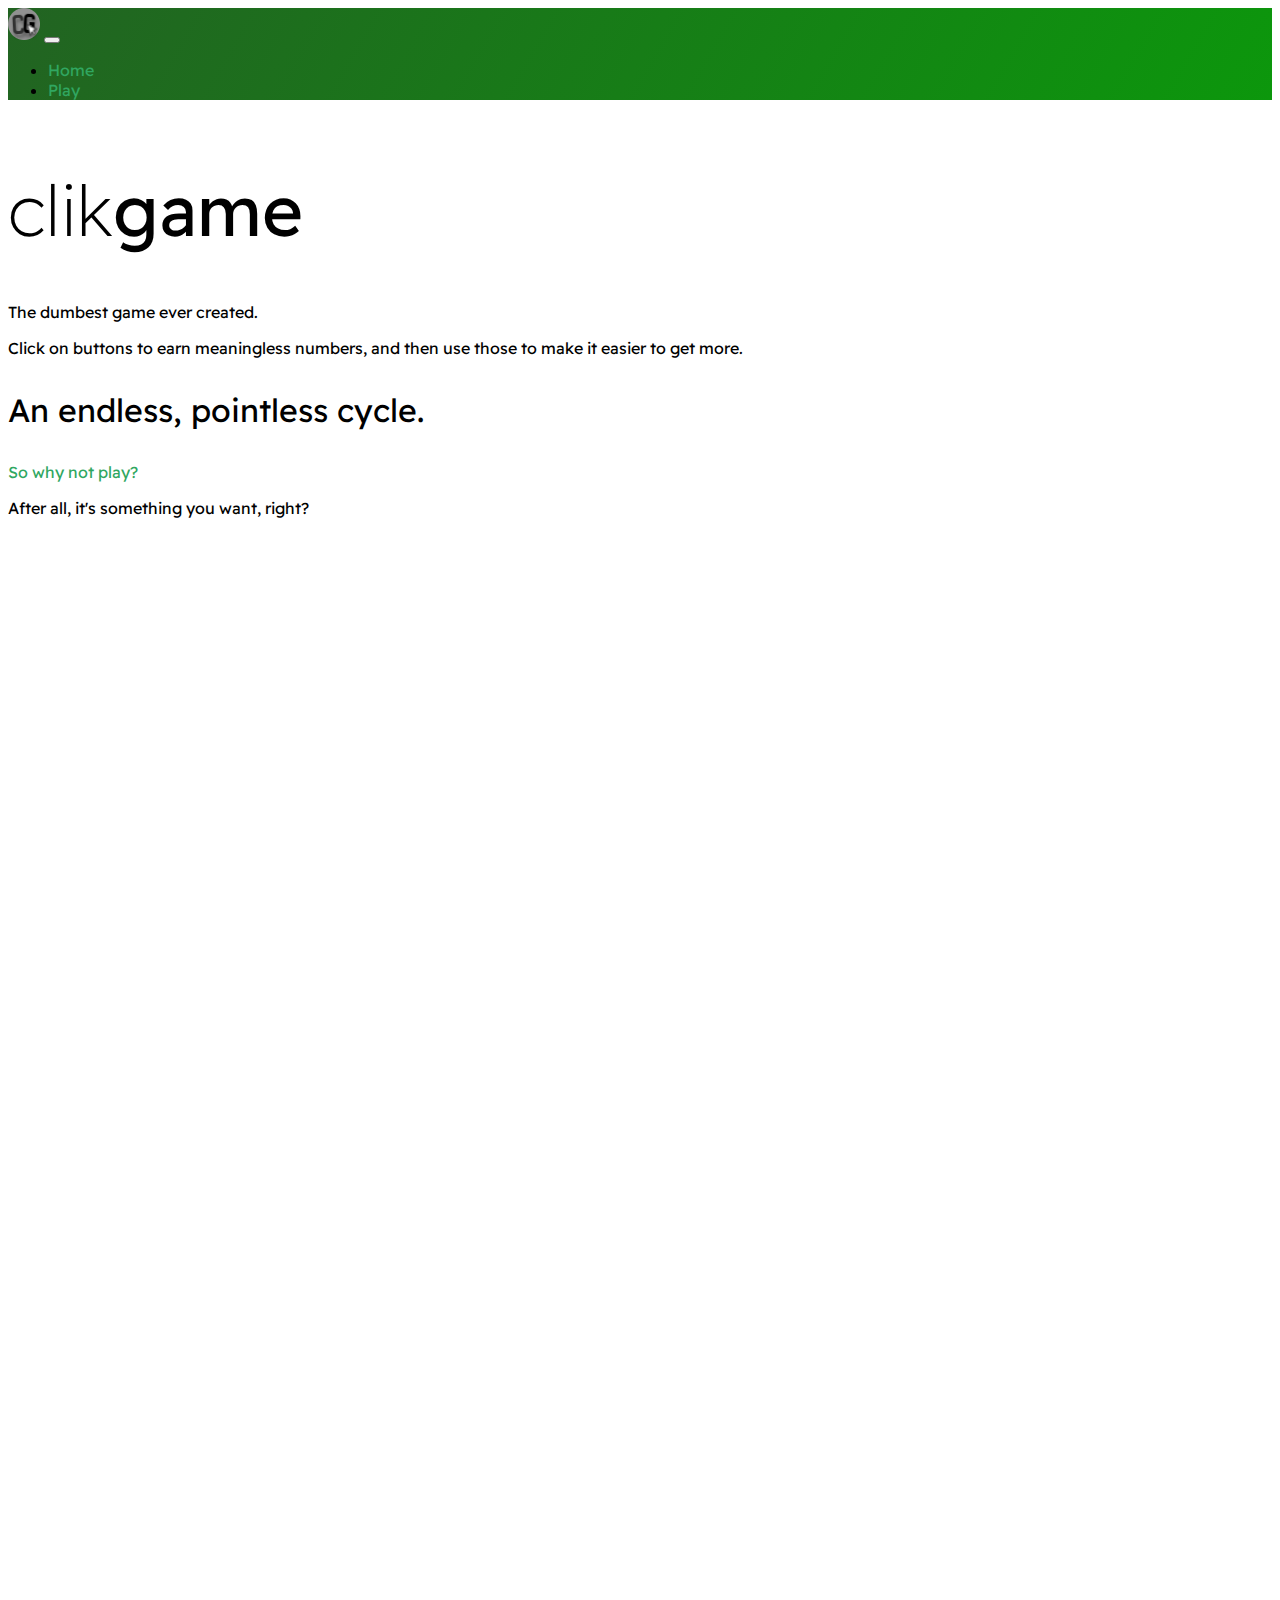
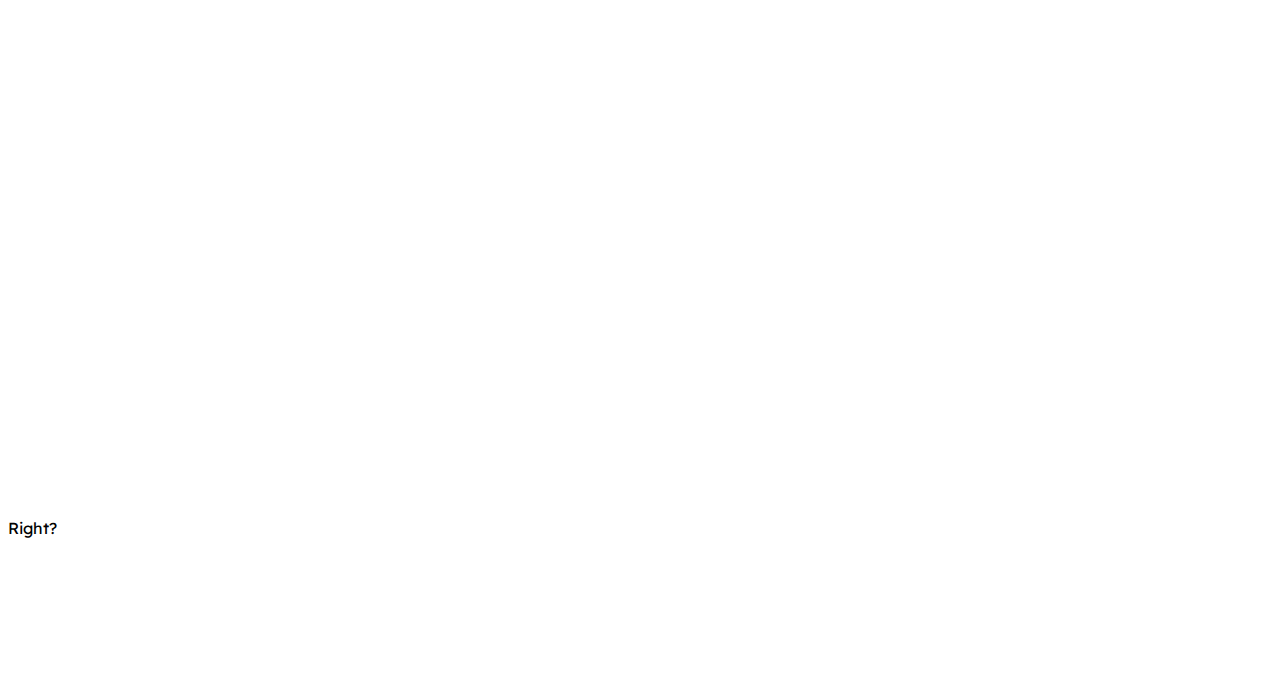
<file: index.html>
<!DOCTYPE html>
<html lang="en">

<head>
    <link href="https://cdn.jsdelivr.net/npm/bootstrap@5.0.1/dist/css/bootstrap.min.css" rel="stylesheet"
integrity="sha384-+0n0xVW2eSR5OomGNYDnhzAbDsOXxcvSN1TPprVMTNDbiYZCxYbOOl7+AMvyTG2x" crossorigin="anonymous">

    <title>clikgame</title>
</head>

<div id="navbarSlot"></div>

<body class="container">
    
    <h1>clik<strong>game</strong></h1>

    <p class="lead">The dumbest game ever created.</p>
    <p>Click on buttons to earn meaningless numbers, and then use those to make it easier to get more.</p>
    <p id="motto">An endless, pointless cycle.</p>
    <a href="game.html">So why not play?</a>
    <p style="margin-bottom: 100rem">After all, it's something you want, right?</p>
    
    <p style="margin-bottom: 10rem;" class="lead">Right?</p>

    <!-- Bootstrap -->
    <script src="https://cdn.jsdelivr.net/npm/bootstrap@5.0.1/dist/js/bootstrap.bundle.min.js"
        integrity="sha384-gtEjrD/SeCtmISkJkNUaaKMoLD0//ElJ19smozuHV6z3Iehds+3Ulb9Bn9Plx0x4"
        crossorigin="anonymous"></script>

    <!-- Setup across files -->
    <script src="js/setup.js"></script>
</body>

</html>
</file>
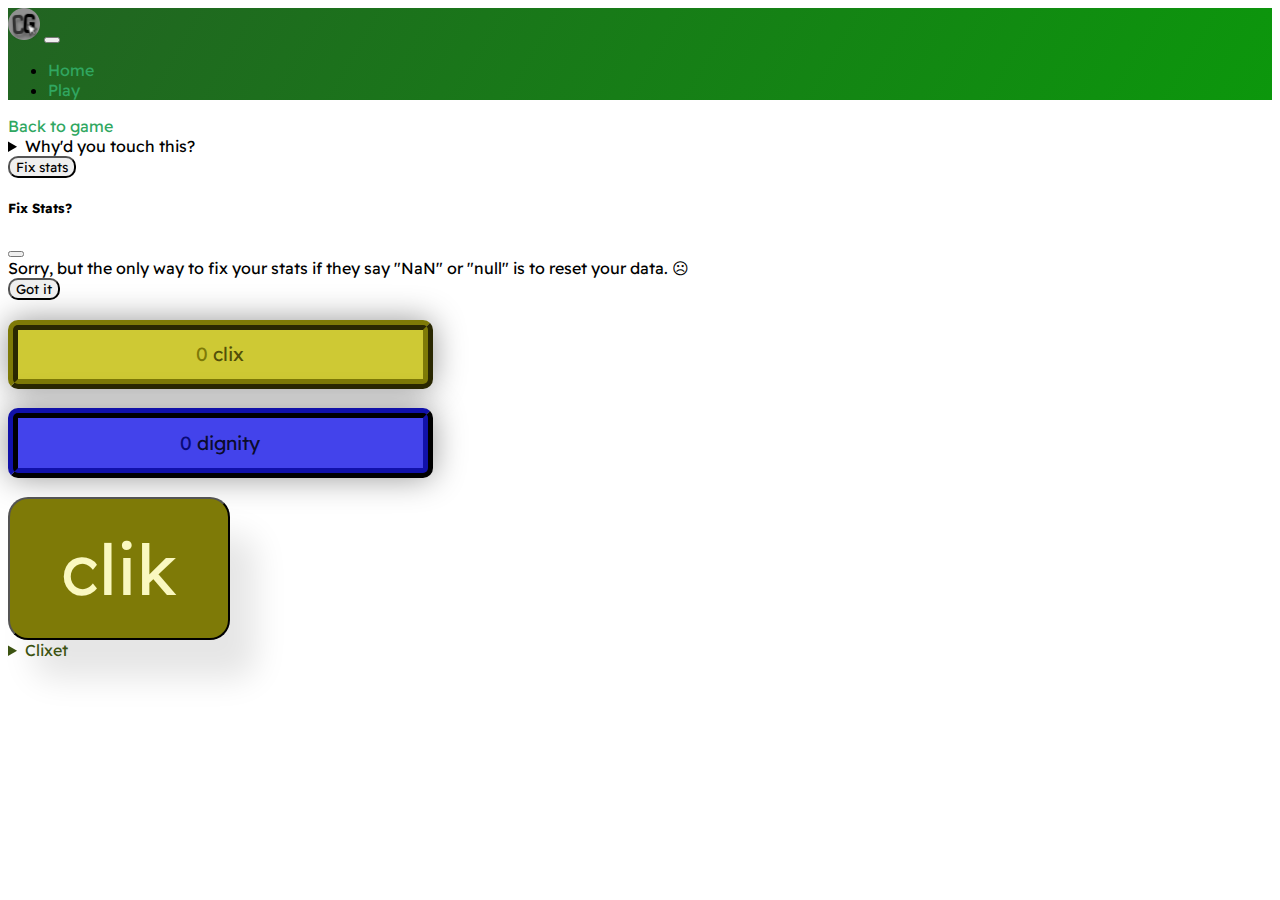
<file: testing-copy.html>
<!DOCTYPE html>
<html lang="en">

<head>
    <link href="https://cdn.jsdelivr.net/npm/bootstrap@5.0.1/dist/css/bootstrap.min.css" rel="stylesheet"
integrity="sha384-+0n0xVW2eSR5OomGNYDnhzAbDsOXxcvSN1TPprVMTNDbiYZCxYbOOl7+AMvyTG2x" crossorigin="anonymous">
    <link rel="stylesheet" href="css/game-style.css">

    <title>clikGAME</title>
</head>

<div id="navbarSlot" aria-roledescription="A slot for the navbar"></div>

<body>

    <a href="game.html">Back to game</a>

    <details id="how-to-play" class="mt-5 mb-5">
            <summary>Why'd you touch this?</summary>
            <p>literally theres no point</p>
        </details>

        <!-- Fix Game Variables -->
        <button type="button" class="btn btn-primary mb-3" data-bs-toggle="modal" data-bs-target="#fixVariables">Fix stats</button>
        
        <!-- Fix Game Variables - Modal -->
        <div class="modal fade" id="fixVariables" tabindex="-1" aria-labelledby="exampleModalLabel" aria-hidden="true">

            <div class="modal-dialog">

                <div class="modal-content">

                    <div class="modal-header">

                        <h5 class="modal-title">Fix Stats?</h5>
                        <button type="button" class="btn-close" data-bs-dismiss="modal" aria-label="Close"></button>

                    </div>

                    <div class="modal-body">
                        Sorry, but the only way to fix your stats if they say "NaN" or "null" is to reset your data. &#9785;
                    </div>

                    <div class="modal-footer">
                        <button type="button" class="btn btn-primary" data-bs-dismiss="modal">Got it</button>
                    </div>

                </div>

            </div>

        </div>

    <section id="game">
        <p id="clix-display" class="stat-display">clix display</p>

        <p id="dignity-display" class="stat-display">dignity display</p>

        <button id="clik" class="btn">clik</button>

        <details>
            <summary class="clixet">Clixet</summary>

            <button id="clixet-multiplier" class="btn clixet-btn">Upgrade</button>

            <button id="clixet-dignity" class="btn clixet-btn">Dignify</button>

            <button id="delete-progress" class="btn btn-danger">Trash my progress</button>
        </details>
    </section>

    <!-- Bootstrap -->
    <script src="https://cdn.jsdelivr.net/npm/bootstrap@5.0.1/dist/js/bootstrap.bundle.min.js"
        integrity="sha384-gtEjrD/SeCtmISkJkNUaaKMoLD0//ElJ19smozuHV6z3Iehds+3Ulb9Bn9Plx0x4"
        crossorigin="anonymous"></script>

    <!-- Game -->
    <script src="js/test-script.js"></script>

    <!-- Setup across files -->
    <script src="js/setup.js"></script>
</body>

</html>
</file>
<file: css/game-style.css>
.clix {
  color: #7e7a07;
}

.clixet {
  color: #3c5311;
}

.dignity {
  color: #090977;
}

#game {
  width: 100%;
}

/* Just...stuff */
/* -=-=-=-=-=-=-=-=-=-=-=-=-=-=-=-=-=- */
/* [>-[ DISPLAYS ]-<] */

#display-box {
  display: flex;
  justify-content: space-evenly;

  margin-bottom: 0.8rem;
}

.stat-display {
  text-align: center;
  font-size: 1.2rem;
  padding: 0.8rem;
  border-radius: 10px;
  width: 30%;

  box-shadow: rgba(0, 0, 0, 0.411) 0 0 2rem;
}

#clix-display {
  border: 10px ridge #7e7a07;

  color: #524f08;
  background-color: #cec934;
}

#dignity-display {
  border: 10px ridge #090955;

  color: #0b0b2b;
  background-color: #4343eb;
}

.clik-multiplier-display {
  font-size: 2.4rem;
  position: absolute;
  opacity: 0;

  z-index: 999999999;

  color: rgb(8, 80, 8);
  text-shadow: rgba(0, 0, 0, 0.25) 1.6rem 2.4rem 0.8rem;
}

.combo {
  color: rgb(117, 12, 12);
  font-size: 3.6rem;
}

/* [>-[ DISPLAYS ]-<] */
/* -=-=-=-=-=-=-=-=-=-=-=-=-=-=-=-=-=- */
/* [>-[ BUTTONS ]-<] */

/* Clik */
#clik {
  border-radius: 20px;
  background-color: #7e7a07;
  color: #faf8c0;
  font-size: 4.4rem;
  padding: 1.6rem 3.2rem;

  text-align: center;

  box-shadow: rgba(0, 0, 0, 0.103) 1.6rem 2.4rem 2rem;
}

/* [>-[ BUTTONS ]-<] */
/* -=-=-=-=-=-=-=-=-=-=-=-=-=-=-=-=-=- */
/* [>-[ CLIXET ]-<] */

/* Clixet Menu */
details.clixet {
  text-align: center;
  font-size: 1.2rem;
  padding: 0.8rem;
  border-radius: 10px;
  width: 16.9rem;

  box-shadow: rgba(0, 0, 0, 0.411) 0 0 2rem;
}

details.clixet summary {
  text-align: left;
}

/* Stereotypical Clixet Button */
.clixet-btn {
  background-color: #3c5311;
  color: #e9fac0;
  margin: 0.4rem 0;

  box-shadow: rgba(0, 0, 0, 0.103) 1.6rem 2.4rem 2rem;
}

.clixet-btn:hover {
  color: #e9fac0;
}

/* [>-[ BUTTONS ]-<] */
</file>
